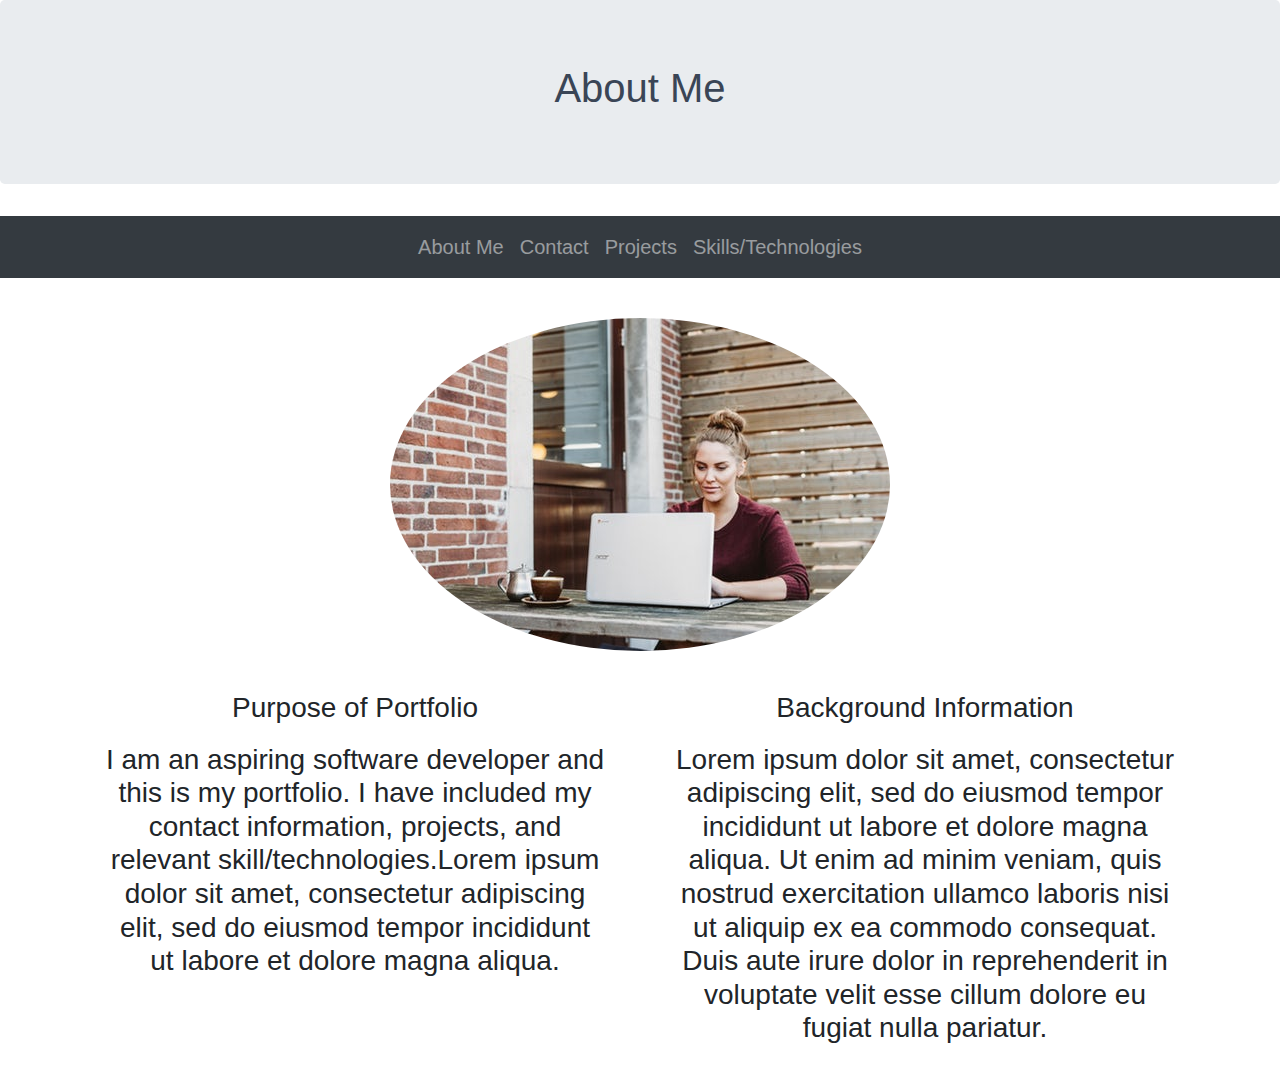
<file: AboutMe.html>
<!DOCTYPE html>
<html>


	<head>

		<meta http-equiv="X-UA-Compatible" content="IE=edge"/>
		<meta name="viewport" content="width=device-width, initial-scale=1" />
		<title>Lawton Webpage</title>
		<meta name= "description" content="Description of the page content" />

		<link rel="stylesheet" type="text/css" href="styles.css">
		<link rel="stylesheet" href="https://maxcdn.bootstrapcdn.com/bootstrap/4.0.0/css/bootstrap.min.css" integrity="sha384-Gn5384xqQ1aoWXA+058RXPxPg6fy4IWvTNh0E263XmFcJlSAwiGgFAW/dAiS6JXm" crossorigin="anonymous">
		

	</head>


	<body>
	<center>

		<div class= "jumbotron text-center">
			<h1>About Me</h1>
		</div>

		<nav class="navbar navbar-expand-sm bg-dark navbar-dark justify-content-center">
			<ul class="navbar-nav">
				<li class="nav-item">
					<a class="nav-link" href="AboutMe.html">About Me</a>
				</li>
				<li class="nav-item">
					<a class="nav-link" href="Contact.html">Contact</a>
				</li>
				<li class="nav-item">
					<a class="nav-link" href="Projects.html">Projects</a>
				</li>
				<li class="nav-item">
					<a class="nav-link" href="Skills-Technologies.html">Skills/Technologies</a>
				</li>
			</ul>
		</nav>

		<div>
 			 <img src="Carousel1.jpg" class="rounded-circle" alt="Generic Stock Photo">
		</div>
		
		<div class= "container">
			<div class="row">
				<div class="col-6">
					<h3>Purpose of Portfolio<h3>
					<p>I am an aspiring software developer and this is my portfolio. I have included my contact information, projects, and relevant skill/technologies.Lorem ipsum dolor sit amet, consectetur adipiscing elit, sed do eiusmod tempor incididunt ut labore et dolore magna aliqua. 
					</p>
				</div>
				<div class="col-6">
					<h3>Background Information<h3>
						<p>Lorem ipsum dolor sit amet, consectetur adipiscing elit, sed do eiusmod tempor incididunt ut labore et dolore magna aliqua. Ut enim ad minim veniam, quis nostrud exercitation ullamco laboris nisi ut aliquip ex ea commodo consequat. Duis aute irure dolor in reprehenderit in voluptate velit esse cillum dolore eu fugiat nulla pariatur.
						</p>
				</div>
			</div>
	</center>	
		<script src="app.js"></script>
	</body>
</html>
</file>
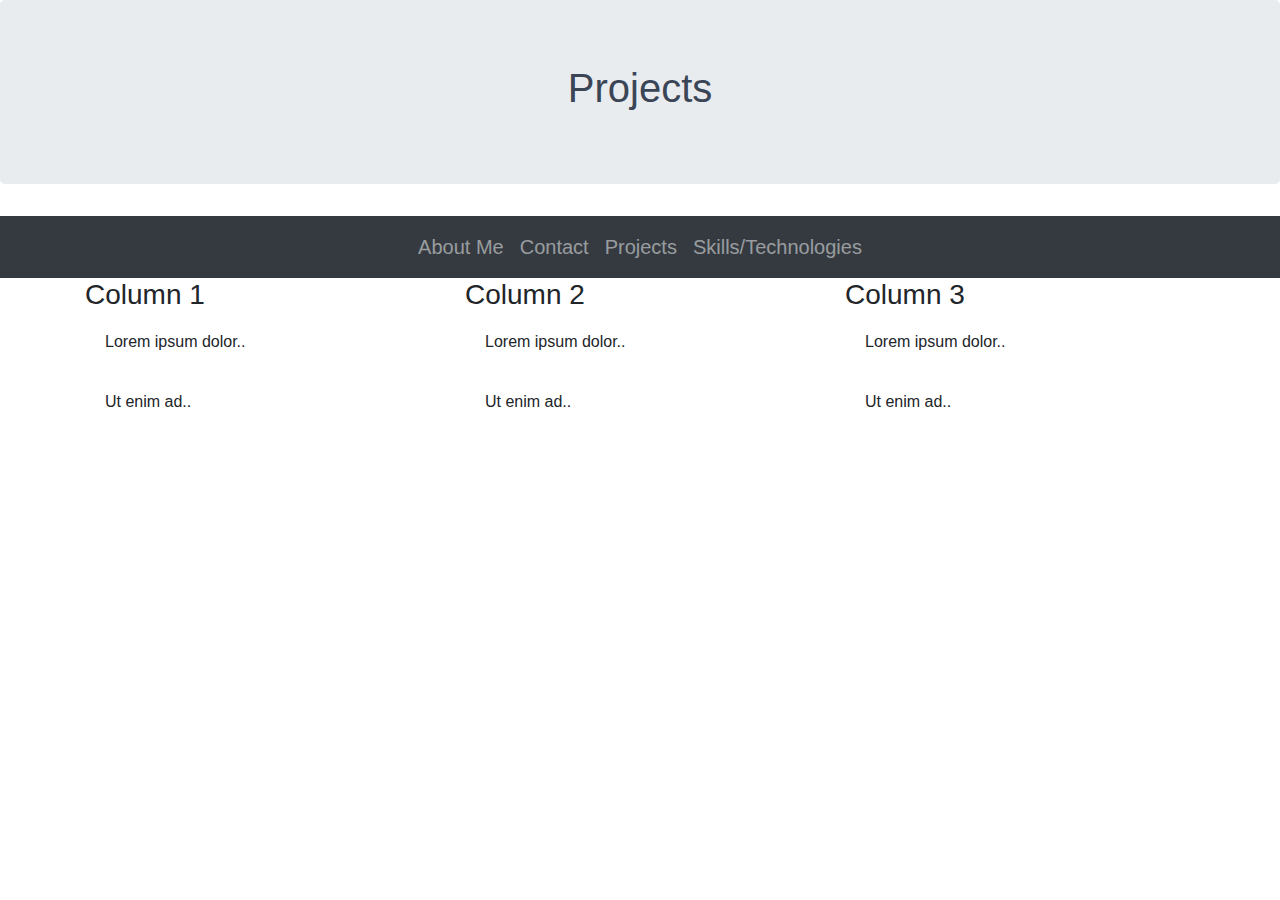
<file: Projects.html>
<!DOCTYPE html>
<html>


	<head>

		<meta http-equiv="X-UA-Compatible" content="IE=edge"/>
		<meta name="viewport" content="width=device-width, initial-scale=1" />
		<title>Lawton Webpage</title>
		<meta name= "description" content="Description of the page content" />

		<link rel="stylesheet" type="text/css" href="styles.css">
		<link rel="stylesheet" href="https://maxcdn.bootstrapcdn.com/bootstrap/4.0.0/css/bootstrap.min.css" integrity="sha384-Gn5384xqQ1aoWXA+058RXPxPg6fy4IWvTNh0E263XmFcJlSAwiGgFAW/dAiS6JXm" crossorigin="anonymous">
		

	</head>

	<body>
		<div class="jumbotron text-center">
			<h1> Projects</h1>
		</div>

		<nav class="navbar navbar-expand-sm bg-dark navbar-dark justify-content-center">
			<ul class="navbar-nav">
				<li class="nav-item">
					<a class="nav-link" href="AboutMe.html">About Me</a>
				</li>
				<li class="nav-item">
					<a class="nav-link" href="Contact.html">Contact</a>
				</li>
				<li class="nav-item">
					<a class="nav-link" href="Projects.html">Projects</a>
				</li>
				<li class="nav-item">
					<a class="nav-link" href="Skills-Technologies.html">Skills/Technologies</a>
				</li>
			</ul>
		</nav>
		
		<div class="container">
  		<div class="row">
  		  <div class="col-sm-4">
    		  <h3>Column 1</h3>
      			<p>Lorem ipsum dolor..</p>
     			 <p>Ut enim ad..</p>
    		</div>

    		<div class="col-sm-4">
     			<h3>Column 2</h3>
      				<p>Lorem ipsum dolor..</p>
     				 <p>Ut enim ad..</p>
    		</div>

   		 <div class="col-sm-4">
     		<h3>Column 3</h3> 
     			 <p>Lorem ipsum dolor..</p>
    			  <p>Ut enim ad..</p>
    	</div>
 		 </div>
		</div>

	</body>
</html>
</file>
<file: styles.css>
.jumbotron h1{
	color:#3a4556;
	font:40px;
}
.jumbotron p{
	color:#3a4556;
}
.navbar {
	margin-bottom: 0;
	border-radius: 0;
	font-size: 20px;
}
p{
	margin: 10px;
	padding:10px;
}
img {
	padding: 40px; 
}
.contact-photo {

	}
#map {
	width: 100%
	height: 400px;
}
</file>
